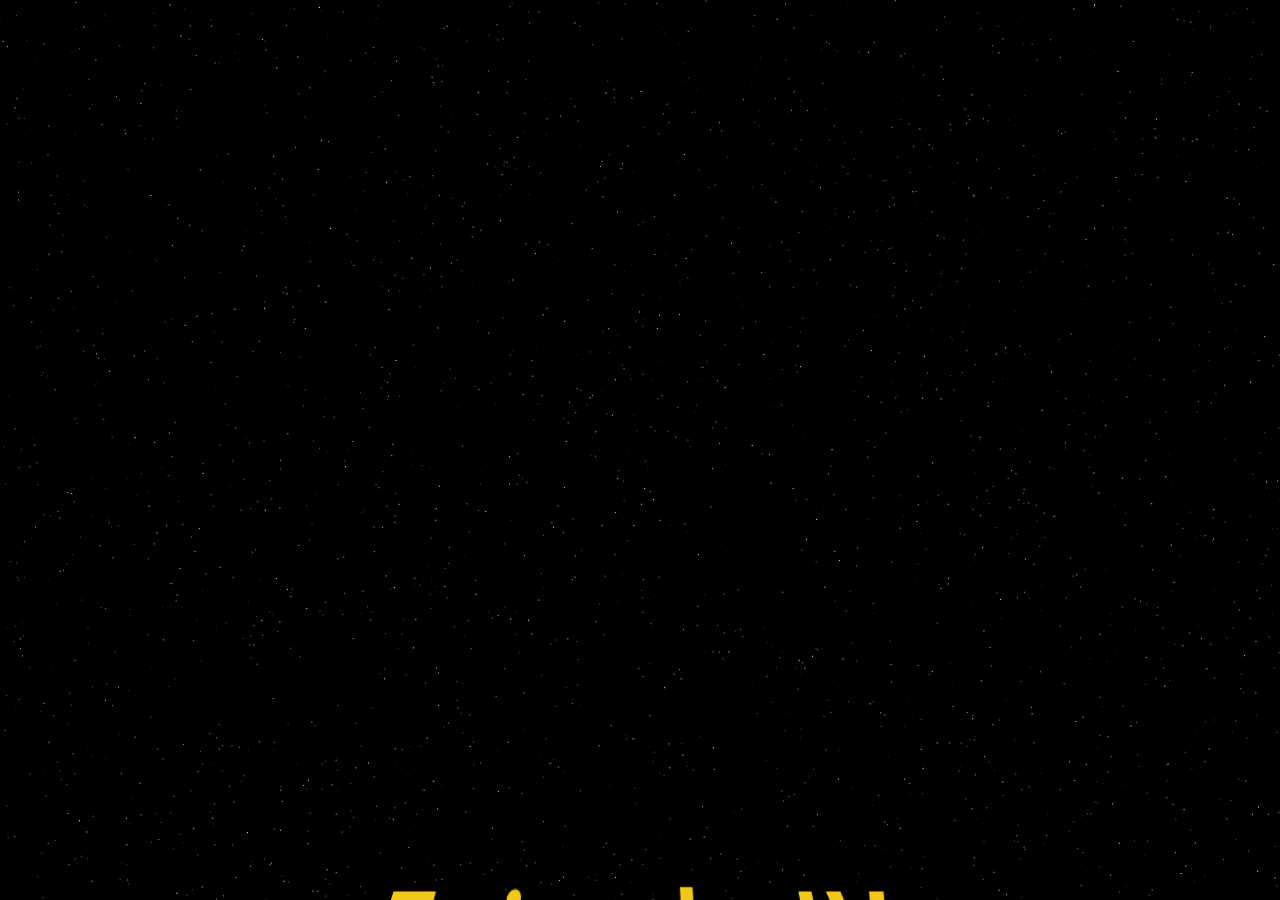
<file: index.html>
<!DOCTYPE html>
<head>
  <link
    href="https://fonts.googleapis.com/css?family=Roboto:500&display=swap"
    rel="stylesheet"
  />
  <link rel="stylesheet" href="styles.css">
</head>
<meta charset="utf-8" />
<body>
  <canvas
    id="canvas" class="stretch"
    style="width: 100%; height: 100%; padding: 0;margin: 0;"
  ></canvas>
  <div id="crawl-container" class="stretch">
    <div id="crawl">
      <div id="crawl-content">
        <h1>
          Episode IV
        </h1>
        <h2>
          A NEW HOPE
        </h2>
        <p>
          It is a period of quarantine. Rebel Maddenites, striking from a remote home office, have won their first victory against the economic impacts of COVID-19.
        </p>
        <p>
          During the battle, rebel developers managed to complete their coding bootcamp, their minds filled with the forbidden knowledge of the JEDI.
        </p>
        <p>
          With the forgotten arts restored, Jenna Miles and Kody Bishop return from their online classroom with the information necessary to save their people and restore freedom to the galaxy....
        </p>
        <p style="text-align: center; text-transform: uppercase;">
          Congratulations!
        </p>
      </div>
    </div>
  </div>

  <script type="text/javascript" src="dist.js"></script>

</body>
</file>
<file: styles.css>
body {
  position: fixed;
  left: 0px;
  right: 0px;
  top: 0px;
  bottom: 0px;
  overflow: hidden;
  margin: 0;
  padding: 0; }

.stretch {
  width: 100%;
  height: 100%;
  padding: 0;
  margin: 0;
  position: absolute;
  overflow: hidden; }

#crawl-container {
  -webkit-perspective: calc(100vh * 0.4);
  perspective: calc(100vh * 0.4); }

#crawl {
  color: #f5c91c;
  position: absolute;
  width: 110%;
  left: -5%;
  bottom: -5%;
  height: 200%;
  overflow: hidden;
  -webkit-transform: rotate3d(1, 0, 0, 45deg);
  transform: rotate3d(1, 0, 0, 45deg);
  -webkit-transform-origin: 50% 100%;
  -ms-transform-origin: 50% 100%;
  transform-origin: 50% 100%;
  mask-image: -webkit-gradient(linear, left top, left bottom, from(rgba(0, 0, 0, 0)), color-stop(rgba(0, 0, 0, 0.66)), to(black));
  mask-image: linear-gradient(rgba(0, 0, 0, 0), rgba(0, 0, 0, 0.66), black);
  -webkit-mask-image: -webkit-linear-gradient(rgba(0, 0, 0, 0), rgba(0, 0, 0, 0.66), black); }

#crawl-content {
  font-family: "Roboto";
  font-size: calc(100vw * 0.074);
  letter-spacing: 0.09em;
  position: absolute;
  top: 0px;
  left: 0px;
  right: 0px; }

#crawl p {
  text-align: justify;
  width: 100%;
  margin: 0 0 1.25em 0;
  line-height: 1.25em; }

#crawl h1 {
  font-size: 1em;
  margin: 0 0 0.3em 0; }

#crawl h2 {
  font-size: 1.5em;
  margin: 0 0 0.7em 0; }

#crawl h1,
#crawl h2 {
  text-align: center; }
</file>
